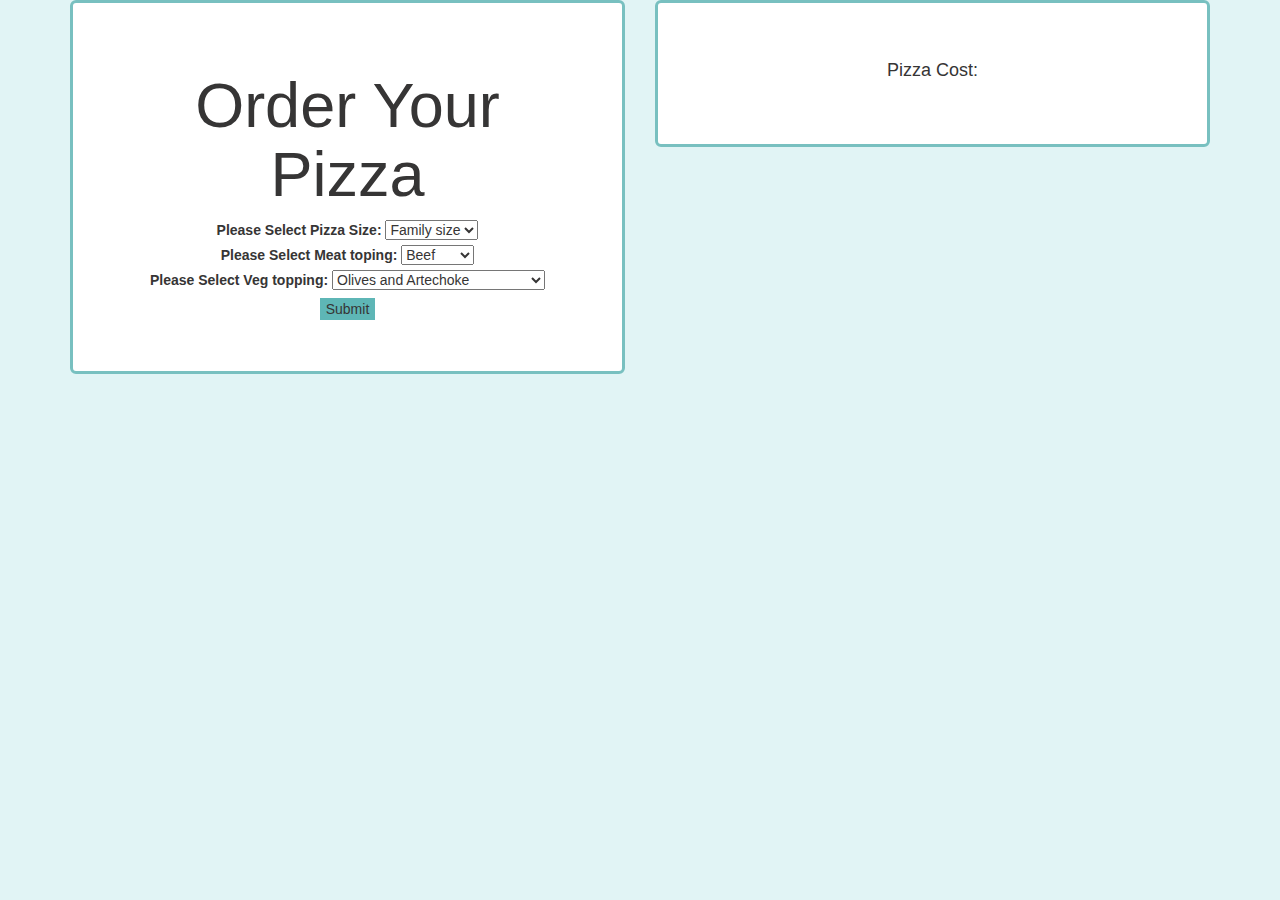
<file: Oneindex.html>
<!DOCTYPE html>
<!-- <html lang="en"> -->
<html>
<head>
  <script src="js/jquery-3.4.1.js"></script>
  <script src="js/scripts.js"></script>
  <link rel="stylesheet" href="css/bootstrap.css" type="text/css">
  <link rel="stylesheet" href="css/styles.css" type="text/css">
  <title>PDX PIZZA PARLOR</title>
</head>
<body>
  <div class="container">
    <div class="row">
      <div class="col-md-6">
        <div class="jumbotron">
          <h1>Order Your Pizza</h1>
          <form>
            <label for="">Please Select Pizza Size:</label>
            <select id="size" name="size">
              <option value="18">Family size</option>
              <option value="15">large</option>
              <option value="12">Medium<option>
              <option value="10">small</option>
            </select>
            <br>
            <label for="meat">Please Select Meat toping:</label>
            <select id="meat" name="meat">
              <option value="2">Beef</option>
              <option value="5">Mutton</option>
              <option value="1">Chicken</option>
              <!-- <option value="4">None</option> -->
            </select>
            <br>
            <label for="veg">Please Select Veg topping:</label>
            <select id="veg" name="veg">
              <option value="5">Olives and Artechoke</option>
              <option value="2">Mushrooms and Garden Salad</option>
            </select>
            <br>
            <button type="submit">Submit</button>  
          </form>
        </div>
      </div>
    <div class="col-md-6">
      <div class="jumbotron">
        <h4>Pizza Cost:</h4>

        <p id="hidden"><span id="cost"></span></p>
      </div>
    </div>
  </div>
  </div>
</body>
</html>
</file>
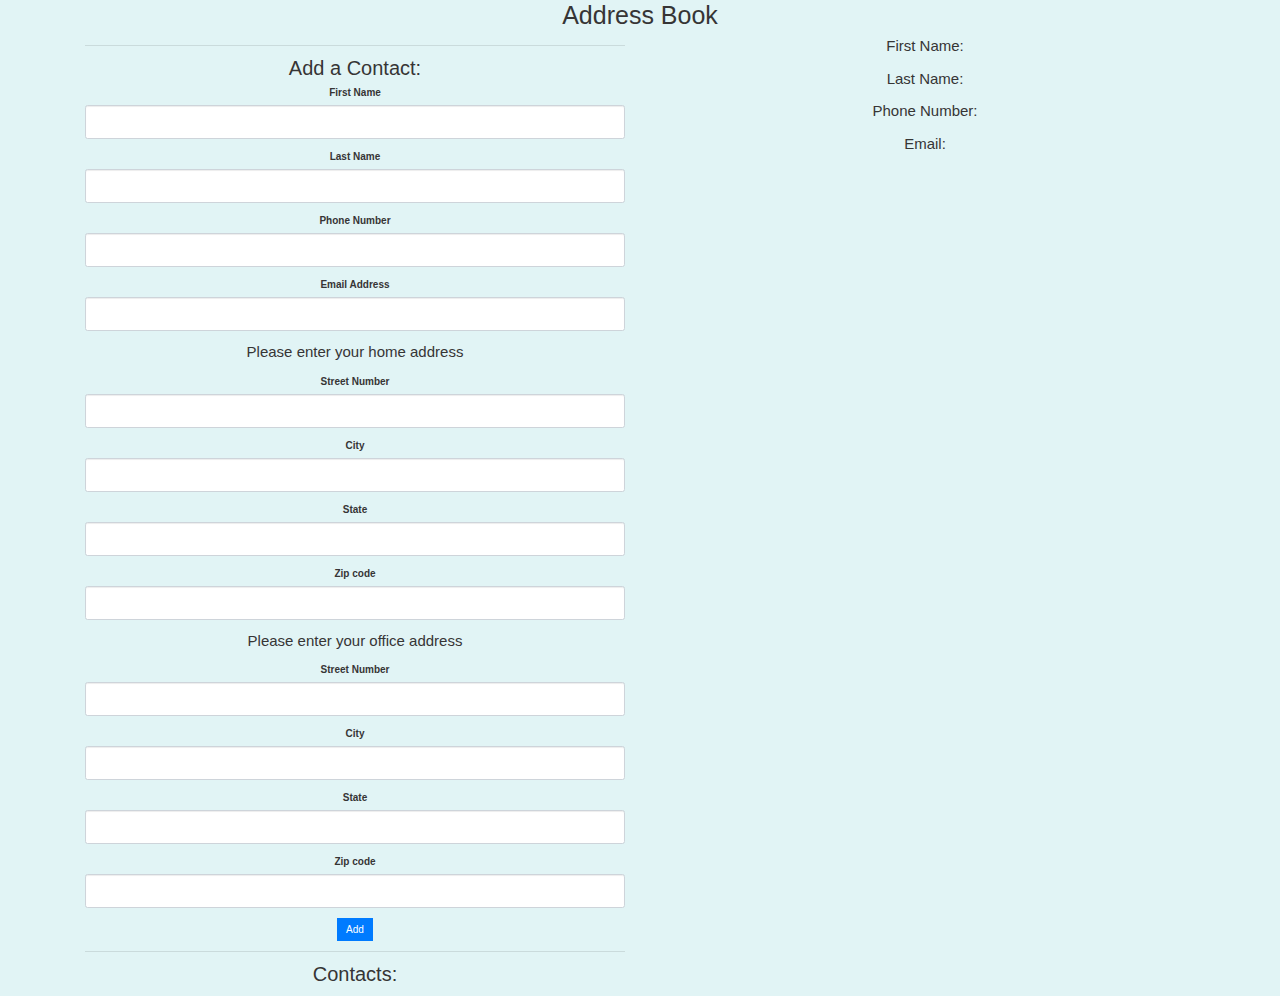
<file: week4Tuesday.html>
<!DOCTYPE html>
<html>
  <head>
    <link href="css/bootstrap.css" rel="stylesheet">
    <link href="https://stackpath.bootstrapcdn.com/bootstrap/4.1.1/css/bootstrap.min.css" rel="stylesheet">
    <link href="css/styles.css" rel="stylesheet" type="text/css">
    <script src="js/jquery-3.4.1.js"></script>
    <script src="https://cdnjs.cloudflare.com/ajax/libs/jquery/3.3.1/jquery.min.js"></script>
    <script src="js/scripts.js"></script>
    <title>Address Book</title>
  </head>
  
  <body>
    <div class="container">
      <h1>Address Book</h1>
      <div class="row">
        <div class="col-md-6">
          <hr>
          <h2>Add a Contact:</h2>
          <form id="new-contact">
            <div class="form-group">
              <label for="new-first-name">First Name</label>
              <input type="text"  class="form-control" id="new-first-name">
            </div>
            <div class="form-group">
              <label for="new-last-name">Last Name</label>
              <input type="text"  class="form-control" id="new-last-name">
            </div>
            <div class="form-group">
              <label for="new-phone-number">Phone Number</label>
              <input type="text"  class="form-control" id="new-phone-number">
            </div>
            <div class="form-group">
              <label for="emailAddress">Email Address</label>
              <input type="text"  class="form-control" id="emailAddress">
            </div>
            <p>Please enter your home address</p>
          <div id="home">
            <div class="form-group">
              <label for="streetNo">Street Number</label>
              <input type="text"  class="form-control" id="streetNo">
            </div>
            <div class="form-group">
              <label for="city">City</label>
              <input type="text"  class="form-control" id="city">
            </div>
            <div class="form-group">
              <label for="state">State</label>
              <input type="text"  class="form-control" id="state">
            </div>
            <div class="form-group">
              <label for="zip">Zip code</label>
              <input type="text"  class="form-control" id="zip">
            </div>
          </div>
          <div id="office">
            <p>Please enter your office address</p>
            <div class="form-group">
              <label for="oStreetNo">Street Number</label>
              <input type="text"  class="form-control" id="oStreetNo">
            </div>
            <div class="form-group">
              <label for="oCity">City</label>
              <input type="text"  class="form-control" id="oCity">
            </div>
            <div class="form-group">
              <label for="oState">State</label>
              <input type="text"  class="form-control" id="oState">
            </div>
            <div class="form-group">
              <label for="oZip">Zip code</label>
              <input type="text"  class="form-control" id="oZip">
            </div>
          </div>
            <button type="submit" class="btn-primary">Add</button>
          </form>
          <hr>
          <h2>Contacts:</h2>
          <ul id="contacts">
          </ul>
        </div>
        <div class="col-md-6">
          <div id="show-contact">
            <p>First Name: <span class="first-name"></span></p>
            <p>Last Name: <span class="last-name"></span></p>
            <p>Phone Number: <span class="phone-number"></span></p>
            <p>Email: <span class="email"></span></p>
            <div id="buttons">
            </div>
          </div>
        </div>
      </div>
    </div>
  </body>
</html>
</file>
<file: css/styles.css>
body {
  font-family: Arial, Helvetica, sans-serif;
  text-align: center;
  color: rgb(54, 53, 53);
  background-color: rgba(224, 243, 245, 0.952);
}

p {
  font-size: 1.5em;
}

.jumbotron {
  background-color: white;
  border: 3px solid rgb(120, 192, 192);
}

.game {
  display: none;
}

button {
  background-color: rgb(94, 182, 182);
  border: 3px solid white;
}

button:hover {
  background-color: white;
  border: 3px solid rgb(120, 192, 192);
}

.round, .player, .winner {
  font-size: 2em;
  font-weight: bolder;
}
</file>
